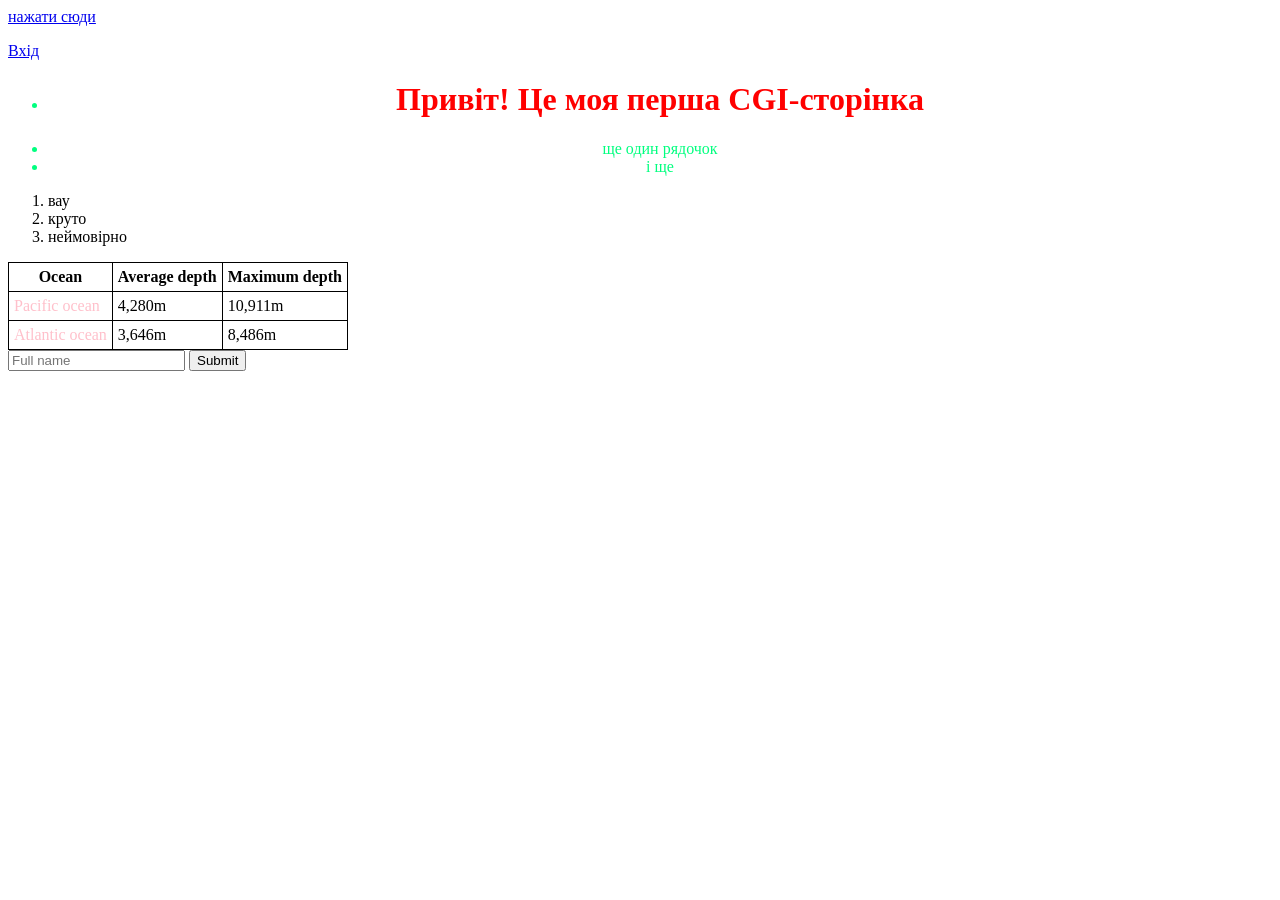
<file: index.html>
<head>
    <meta charset="utf-8">
    <title>Моя сторінка</title>
    <link rel="stylesheet" href="styles.css">
</head>
<body>
    <a href="http://localhost:8080/hello.html">нажати сюди</a>
    <p>
    <a href="http://localhost:8080/logon.html">Вхід</a>
    <ul>
        <li><h1 id="foo" >Привіт! Це моя перша CGI-сторінка </h1></li>
        <li>ще один рядочок</li>
        <li>і ще</li>
    </ul>
    <ol>
        <li>вау</li>
        <li>круто</li>
        <li>неймовірно</li>
    </ol>
    <table>
        <thead>
            <tr>                 
                <th>Ocean</th>
            <th>Average depth</th>
            <th>Maximum depth</th>
            </tr>
        </thead>
        
        <tbody>
            <tr>
                <td class="name">Pacific ocean</td>
                <td>4,280m</td>
                <td>10,911m</td>
            </tr>
            <tr>
                <td class="name">Atlantic ocean</td>
                <td>3,646m</td>
                <td>8,486m</td>
            </tr>
        </tbody>
    </table>


    <form>
        <input type="text" placeholder="Full name" name="name">
        <input type="submit">
    </form>
</body>
</file>
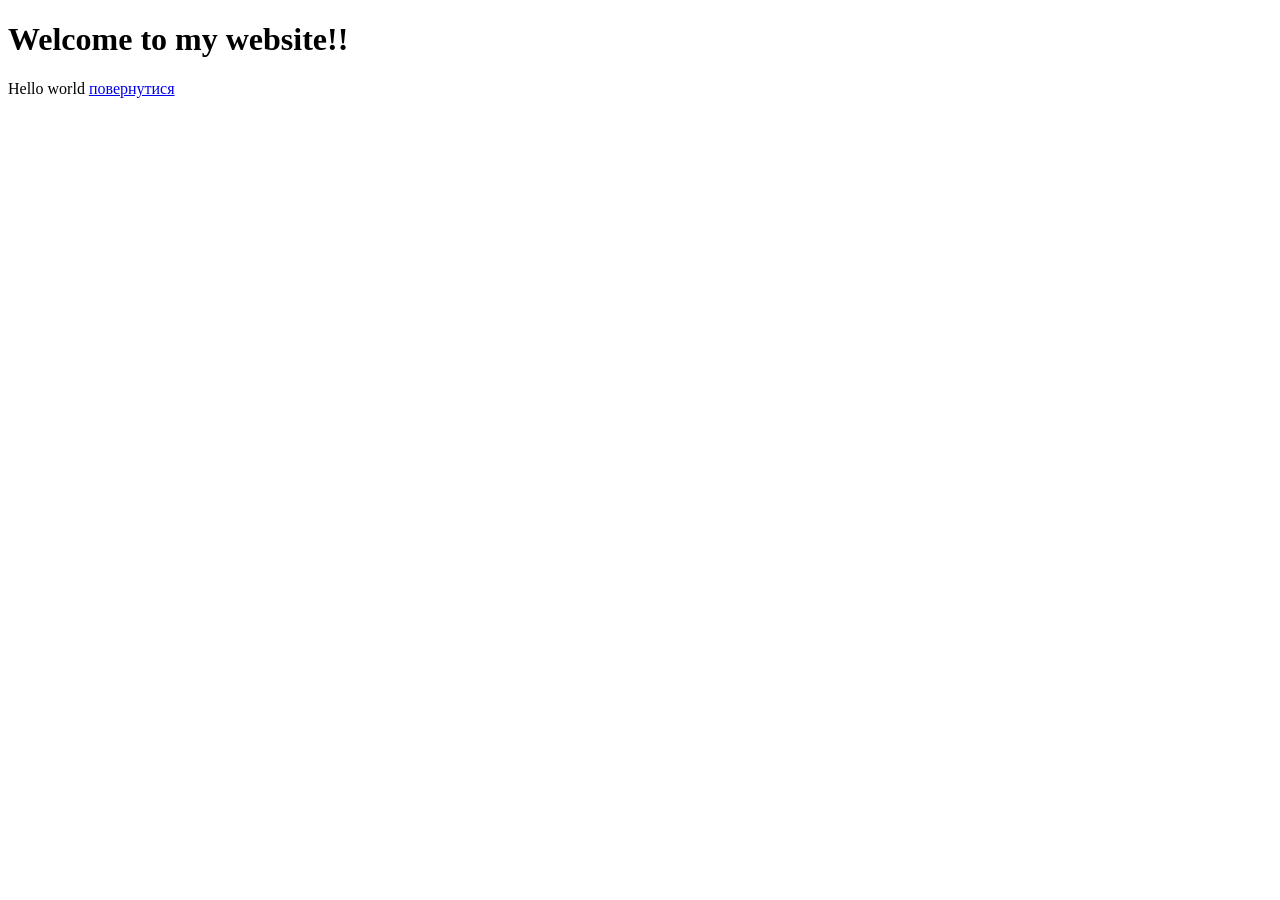
<file: hello.html>
<!DOCTYPE html>
<html lang="eng">
    <head>
        <title>Hello!</title>
    </head>
    <body>
        <h1>Welcome to my website!!</h1>
        Hello world

          <a href="http://localhost:8080">повернутися</a>
    </body>
</html>
</file>
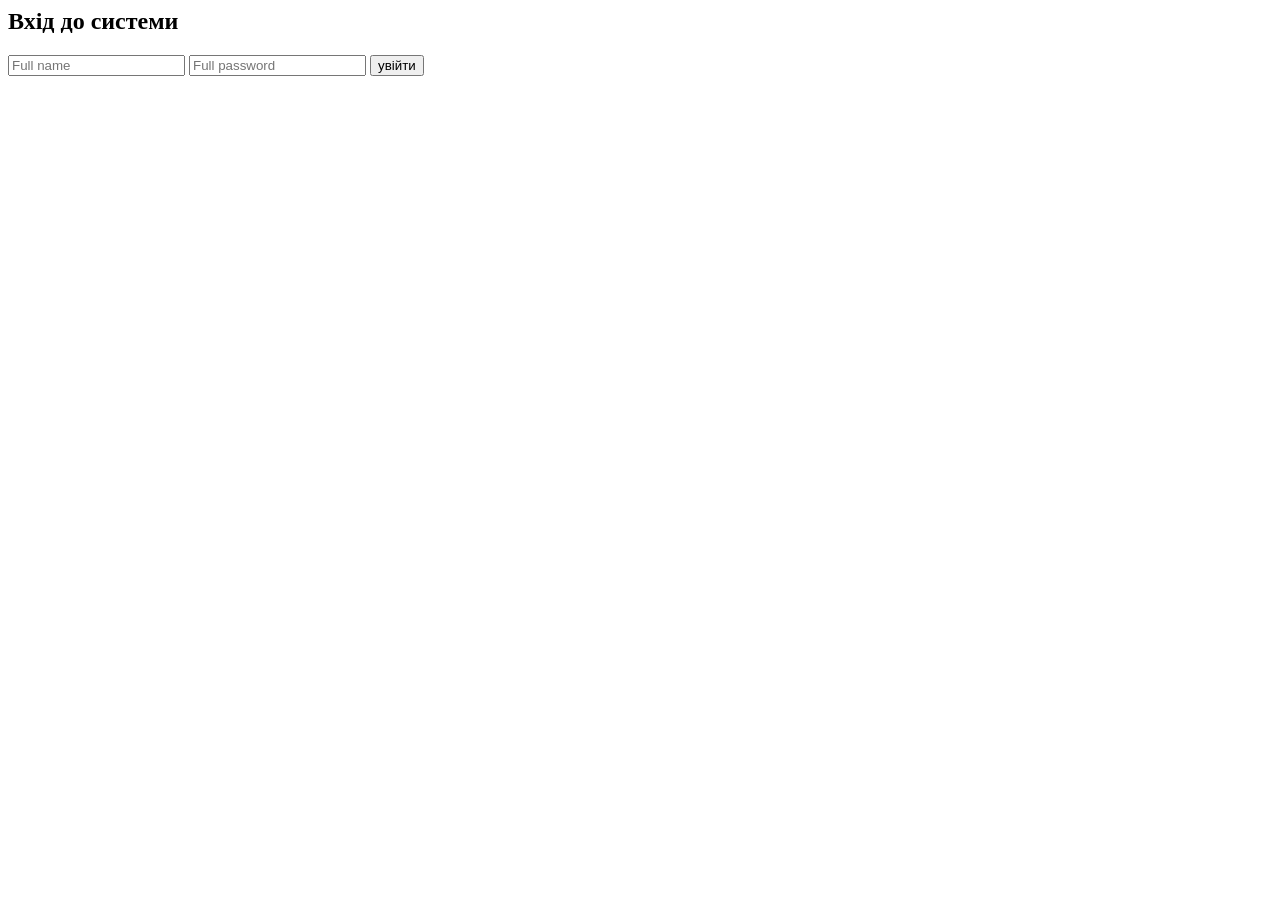
<file: logon.html>
<head>
    <meta charset="utf-8">
    <title>вхід</title>
</head>
<body>
    <h2>Вхід до системи</h2>

    <form action="/login.py" method="post">
        <input type="text" placeholder="Full name" name="name" id="name">
        <input type="password" placeholder="Full password" name="password" id="password">
        <input type="submit" value="увійти">
    </form>
</body>
</file>
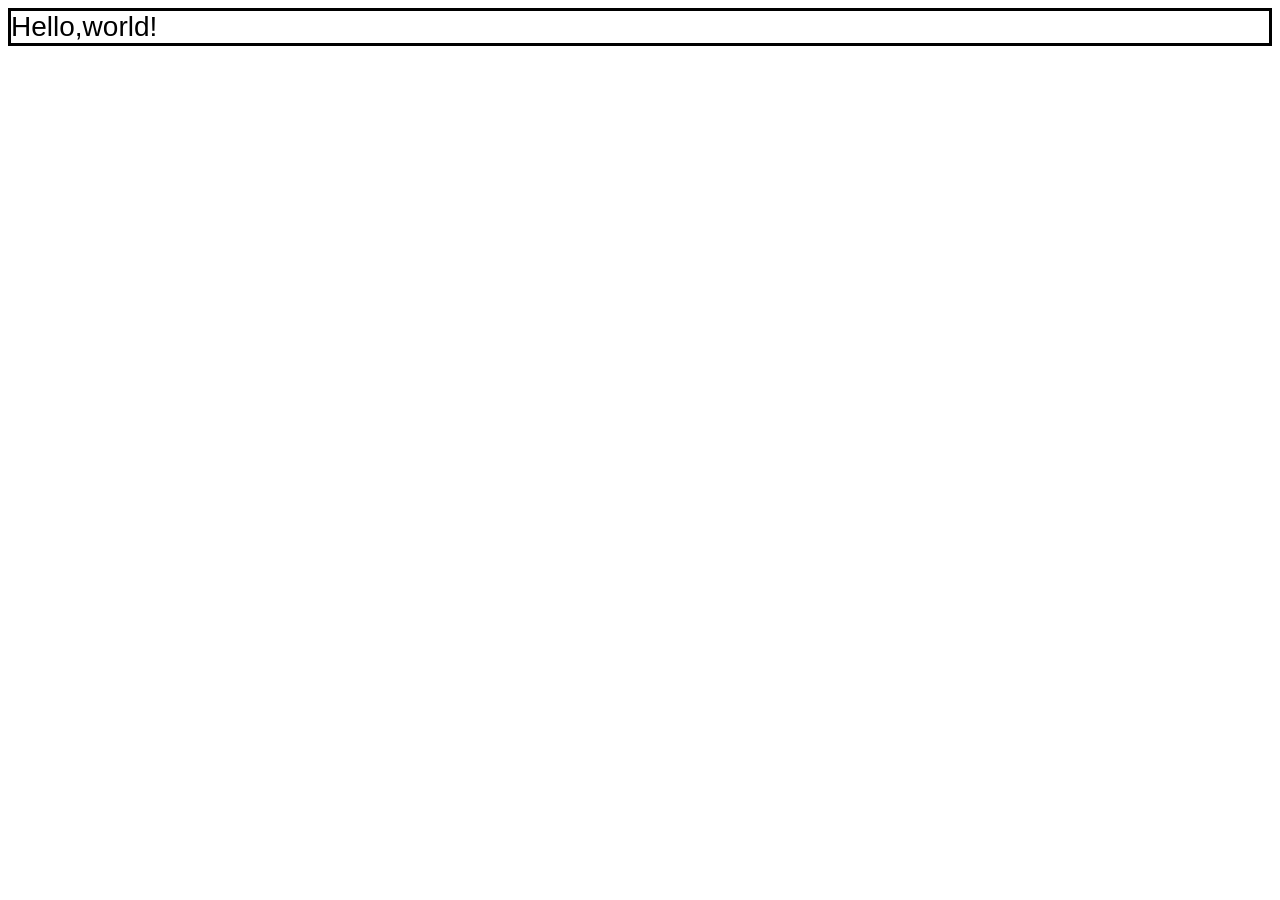
<file: second.html>
<!DOCTYPE html>
<html lang="en">
<head>
    <meta charset="UTF-8">
    <title>Second</title>
    <style>
        div{
            border:3px solid black;
            font-family: Arial;
            font-size:28px
        }
    </style>
</head>
<body>
    <div>
        Hello,world!
    </div>
</body>
</html>
</file>
<file: styles.css>
ul {
             color:springgreen;
             text-align:center;
        }
table{
      border: 1px solid black;
      border-collapse: collapse;

        }

td, th{
      border: 1px solid black;
      padding:5px;

        }
#foo{
    color:red;
}
.name{
    color:pink;
}
</file>
